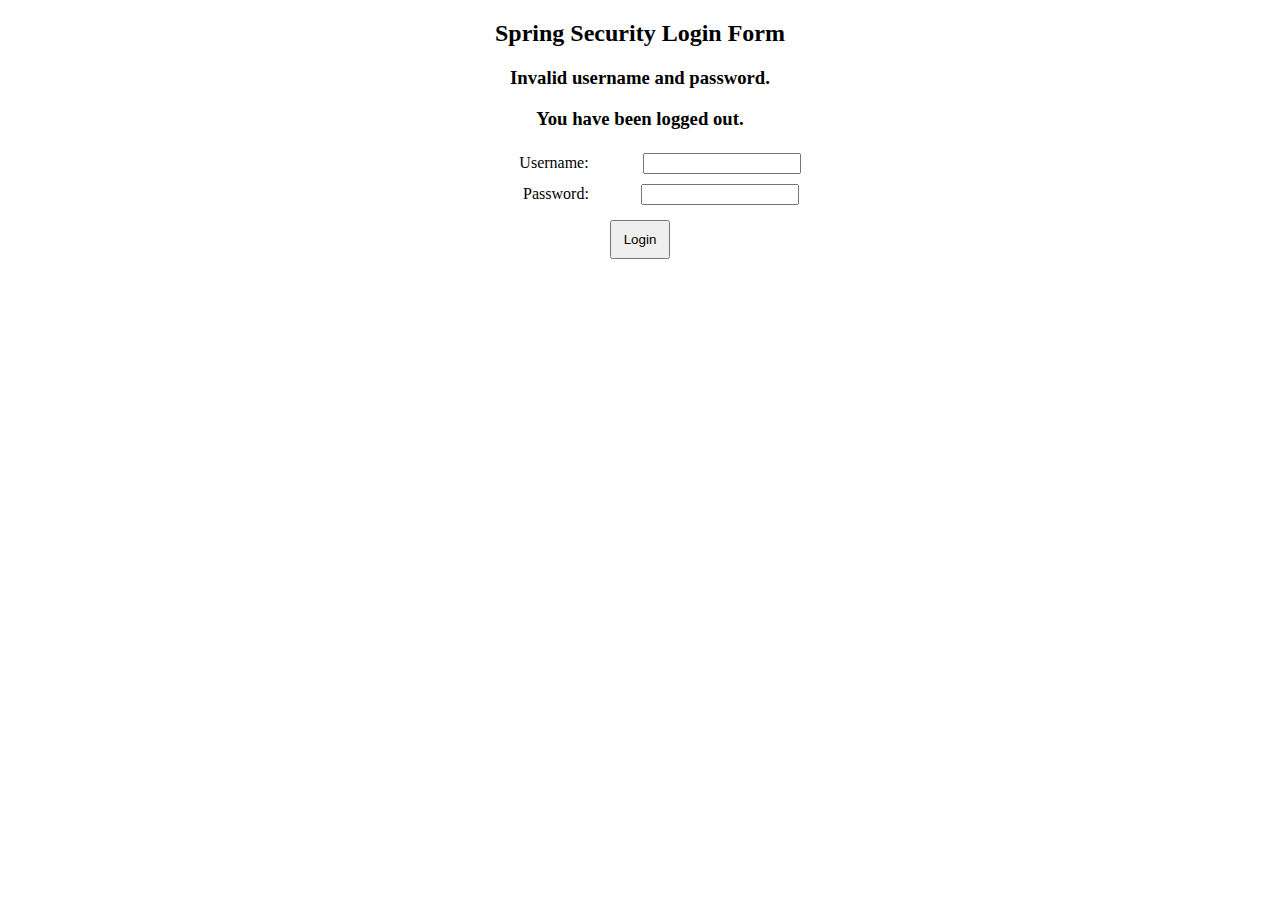
<file: src/main/resources/templates/login.html>
<!DOCTYPE html>
<html xmlns:th="http://www.thymeleaf.org">
<head>
    <meta charset="ISO-8859-1">
    <title>Login - Spring Security Example</title>
    <style type="text/css">
    body div {
        text-align: center;
    }
    label, input[type=text], input[type=password] {
        display: inline-block;
        width: 150px;
        margin: 5px;
    }
    input[type=submit] {
        width: 60px;
        margin: 10px;
        padding: 10px;
        text-align: center;
    }
</style>
</head>
<body>
<div>
    <div>
        <h2>Spring Security Login Form</h2>
    </div>
    <div th:if="${param.error}">
        <h3>Invalid username and password.</h3>
    </div>
    <div th:if="${param.logout}">
        <h3>You have been logged out.</h3>
    </div>
    <div>
        <form th:action="@{/login}" method="post">
            <div><label>Username: </label> <input type="text" name="u" /></div>
            <div><label>Password: </label><input type="password" name="p" /></div>
            <div><input type="submit" value="Login" /></div>
        </form>
    </div>
</div>
</body>
</html>
</file>
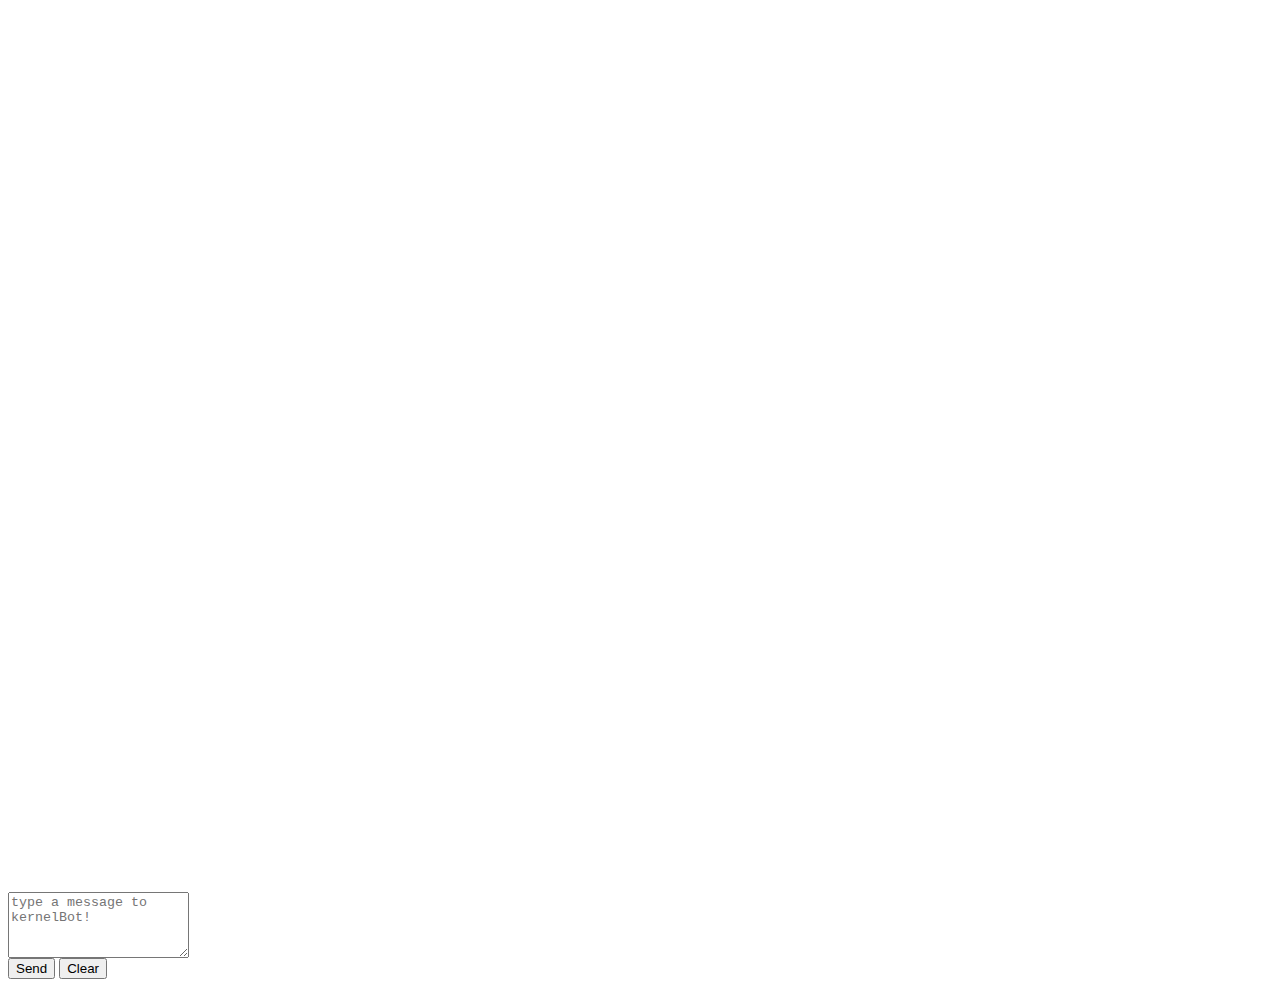
<file: src/main/resources/templates/kb/io.html>
<html lang="en" xmlns:th="http://www.thymeleaf.org">

<div class="d-flex align-items-center" style="min-height:100%" th:fragment="displays">
    <div>
        <div id="textDisplay" class="col-12"></div>
        <div id="imagesDisplay" class="row col-12 mx-auto"></div>
    </div>
</div>

<div th:fragment="inp" class="d-flex flex-row flex-wrap h-100">
    <textarea id="kbInp" name="kb-inp" rows="4" class="col-12 mt-3 mb-2"
        placeholder="type a message to kernelBot!"></textarea>
    <div class="col-12 p-0">
        <button class="btn btn-outline-secondary mr-2" onClick="sendInp();">
            Send
        </button>
        <button class="btn btn-outline-secondary" onClick="clearInp();">
            Clear
        </button>
    </div>
</div>

</html>
</file>
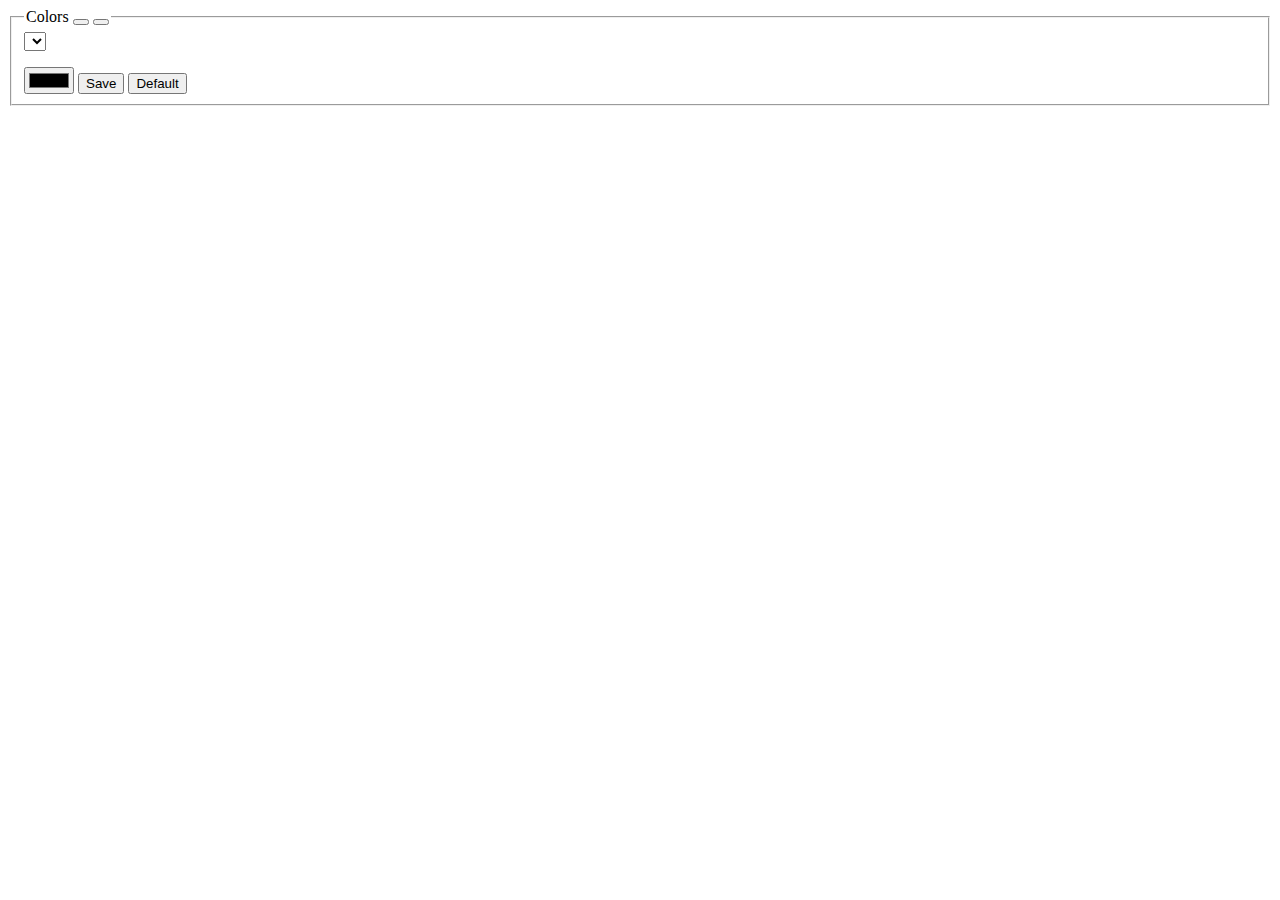
<file: src/main/resources/templates/kb/settings.html>
<html lang="en" xmlns:th="http://www.thymeleaf.org">

<div id="settings" class="pt-2" th:fragment="main">
    <fieldset class="text-tc border p-2">
        <legend class="w-auto px-2 m-0">Colors
            <button class="btn btn-info" onClick="copyColors();">
                <i class="fa-solid fa-copy"></i>
            </button>
            <button class="btn btn-warning" onClick="pasteColors();">
                <i class="fa-solid fa-paste"></i>
            </button>
        </legend>
        <section>
            <div class="row w-100 p-0 m-0">
                <wrapper class="col-md-2 col-6 p-1 my-auto">
                    <form class="form-group m-0 w-100">
                        <select id="colorsMenu" class="form-control" data-role="select-dropdown"
                            onChange="colorsSelect(this)">
                        </select>
                    </form>
                </wrapper>
                <wrapper class="col-md-2 col-6 p-1 my-auto">
                    <input id="colorsInp" class="w-100" type="color" onChange="colorsChange(this)"></input>
                </wrapper>
                <wrapper class="col-md-2 col-6 p-1 my-auto">
                    <button class="btn btn-primary w-100" onClick="colorsSave();">
                        Save
                    </button>
                </wrapper>
                <wrapper class="col-md-2 col-6 p-1 my-auto">
                    <button class="btn btn-primary w-100" onClick="colorsDefault();">
                        Default
                    </button>
                </wrapper>
            </div>
        </section>
    </fieldset>
</div>

</html>
</file>
